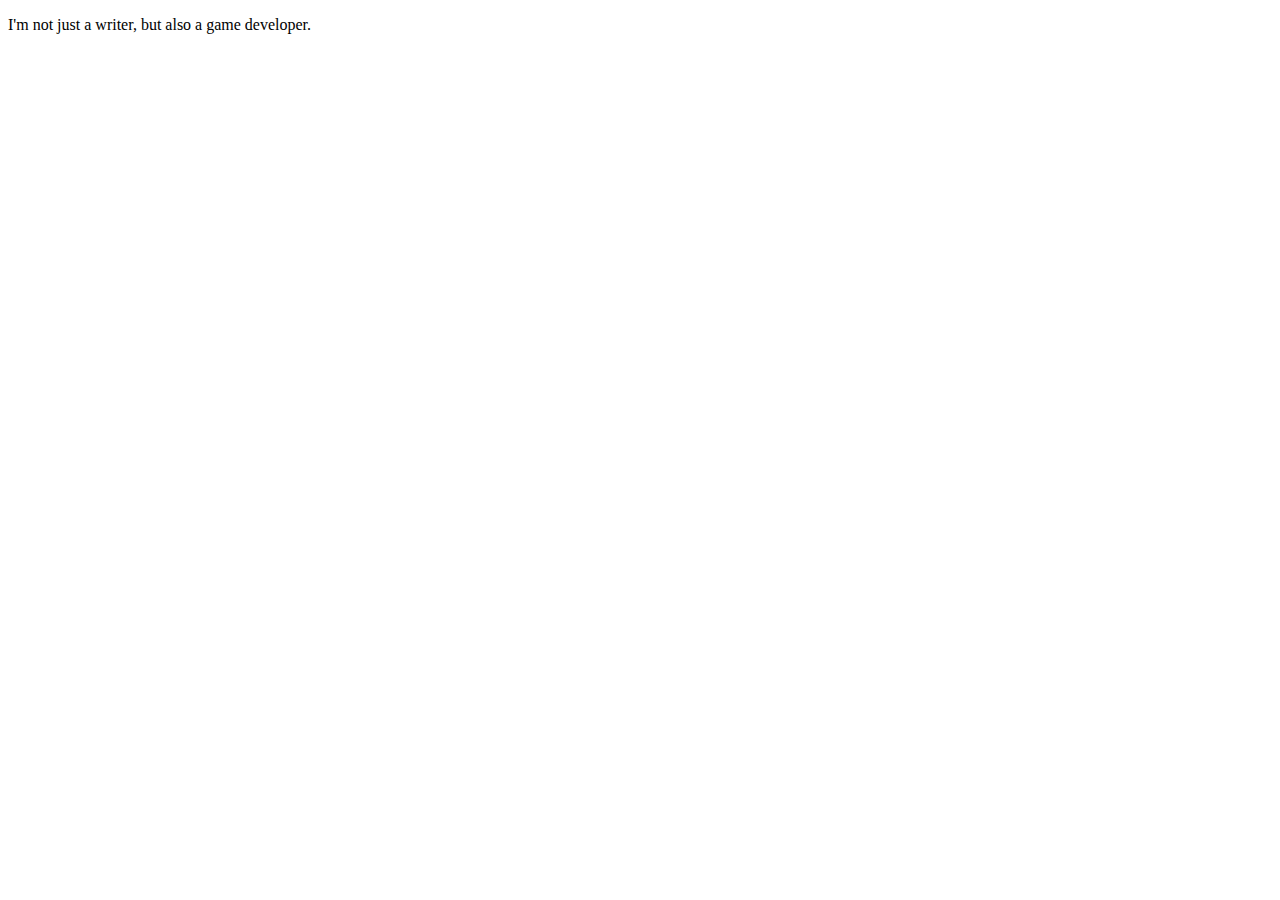
<file: Games.html>
﻿<!DOCTYPE html>

<html lang="en" xmlns="http://www.w3.org/1999/xhtml">
<head>
    <meta charset="utf-8" />
    <title></title>
</head>
<body>
<p>I'm not just a writer, but also a game developer.</p>
</body>
</html>
</file>
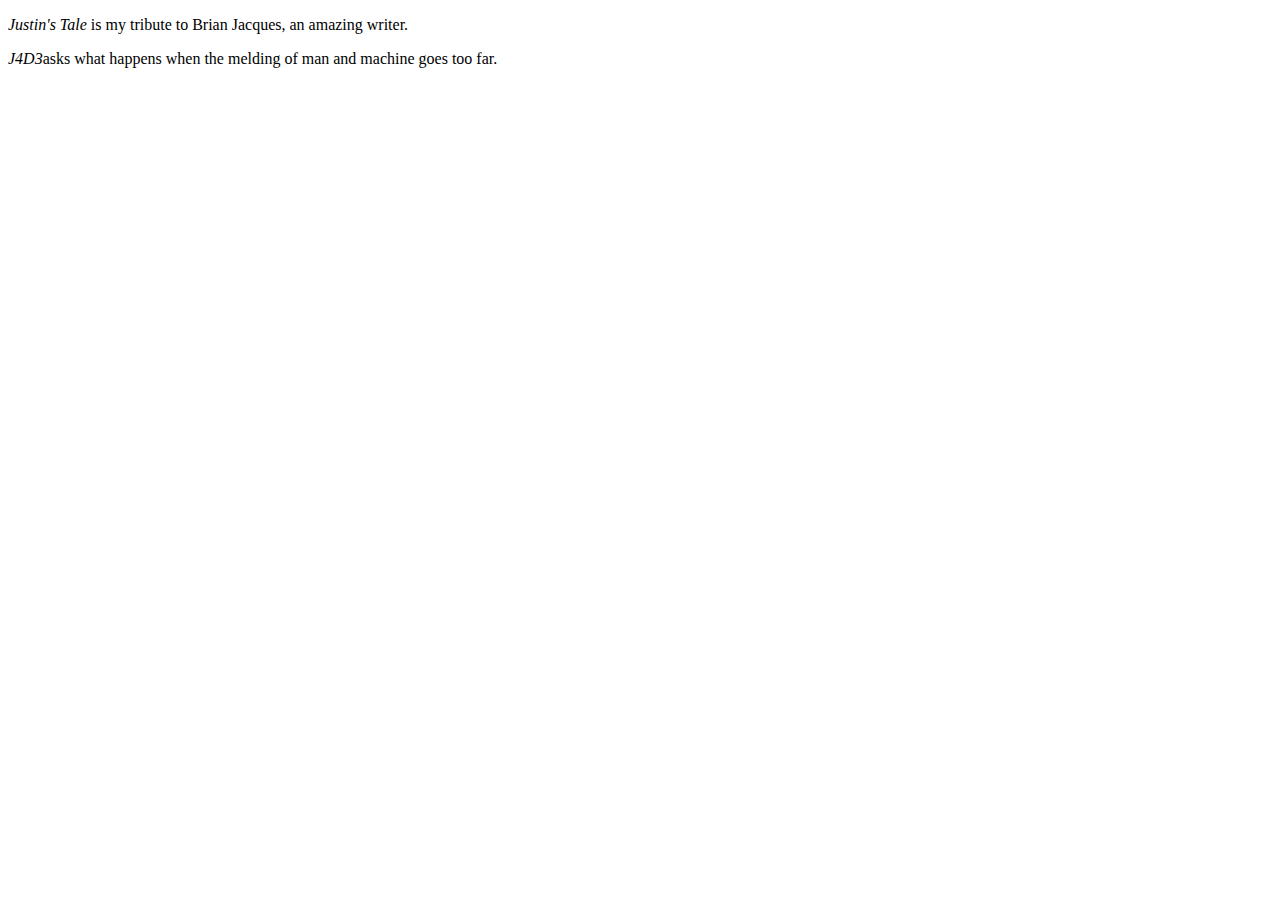
<file: jorinswriting.html>
<!DOCTYPE html>
<html>
  <head>
    <meta charset="utf-8">
    <title>Jorin's Writing></title>
  </head>
  <body>
    <p><em>Justin's Tale</em> is my tribute to Brian Jacques,
    an amazing writer.</p>
    <p><em>J4D3</em>asks what happens when the melding of man and machine goes too far.<p>
  </body>
</file>
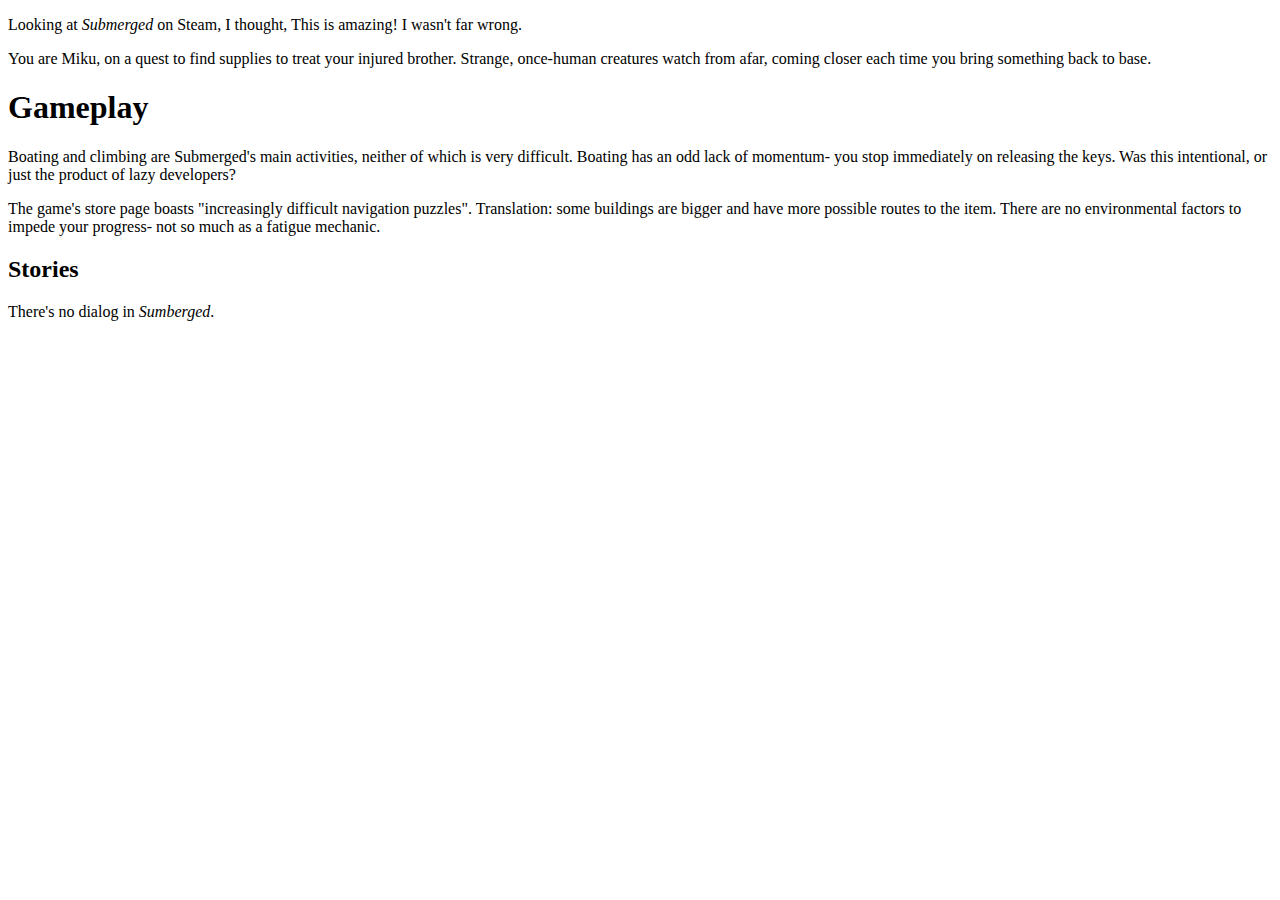
<file: Submerged.html>
﻿<!DOCTYPE html>
<html lang="en">
<head>
    <meta charset="UTF-8">
    <title>Submerge Yourself</title>
</head>
<body>
<p>Looking at <em>Submerged</em> on Steam, I thought, This is amazing!
I wasn't far wrong.</p>
<p>You are Miku, on a quest to find supplies to treat your injured brother.
Strange, once-human creatures watch from afar, coming closer each time you bring something back to base.</p>

<h1>Gameplay</h1>
<p>Boating and climbing are Submerged's main activities, neither of which is very difficult. Boating 
has an odd lack of momentum- you stop immediately on releasing the keys. Was this intentional, or just
the product of lazy developers?</p>
<p>The game's store page boasts "increasingly difficult navigation puzzles". Translation: some buildings are bigger and have
more possible routes to the item. There are no environmental factors to impede your progress- not so much as a fatigue mechanic.</p>

<h2>Stories</h2>
<p>There's no dialog in <em>Sumberged</em>.</p>
</body>
</html>
</file>
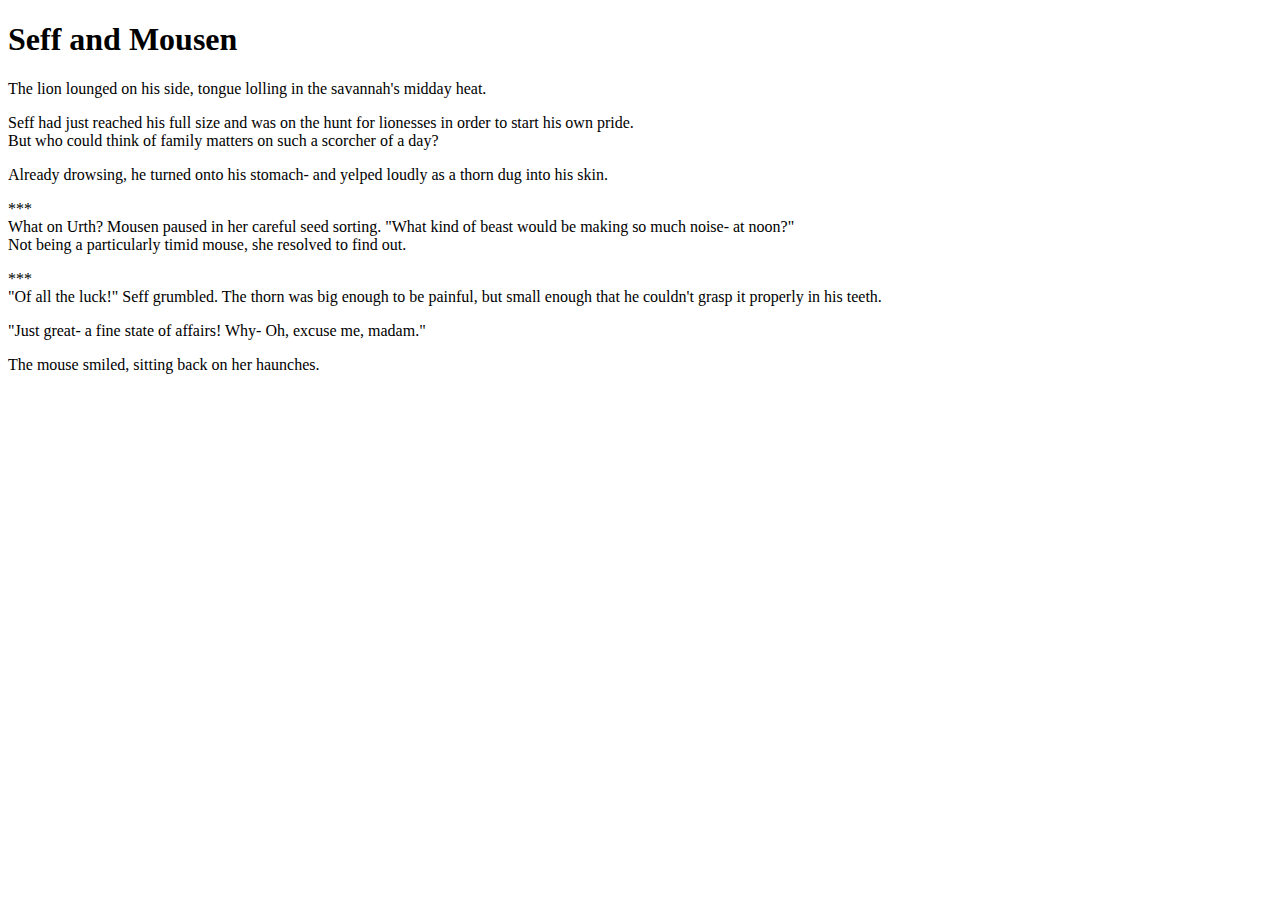
<file: Thorns/seff&mousen.html>
<!DOCTYPE html>
<html>
<head>
	<title>Chapter One</title>
</head>
<body>
<h1>Seff and Mousen</h1>
<p>The lion lounged on his side, tongue lolling in the savannah's midday heat.</p>
 <p>Seff had just reached his full size and was on the hunt for lionesses in order to start his own pride. 
<br>But who could think of family matters on such a scorcher of a day?</p>
<p>Already drowsing, he turned onto his stomach- and yelped loudly as a thorn dug into his skin.</p>
<p>***<br> What on Urth? Mousen paused in her careful seed sorting. "What kind of beast would 
be making so much noise- at noon?"<br>Not being a particularly timid mouse, she resolved to find out.</p>

<p>***<br>"Of all the luck!" Seff grumbled. The thorn was big enough to be painful, but small enough that he couldn't 
grasp it properly in his teeth.</p>
<p>"Just great- a fine state of affairs! Why- Oh, excuse me, madam."</p>
<p>The mouse smiled, sitting back on her haunches.</p>
</body>
</html>
</file>
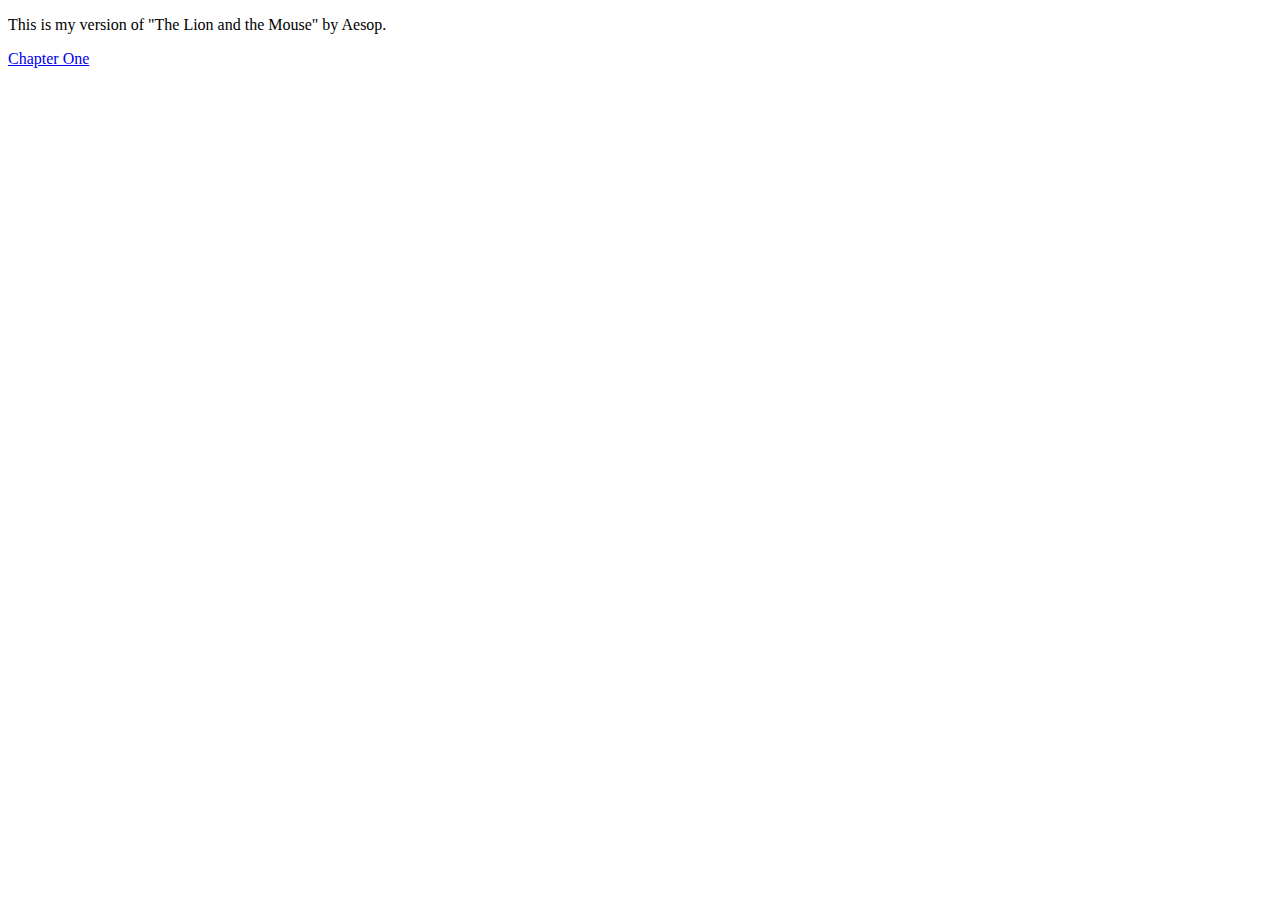
<file: Thorns/title.html>
<!DOCTYPE html>
<html>
<head>
	<title>Grateful for Thorns</title>
</head>
<body>
<p>This is my version of "The Lion and the Mouse" by Aesop.</p>
<a href= "/seffandmousen.html">Chapter One</a>

</body>
</html>
</file>
